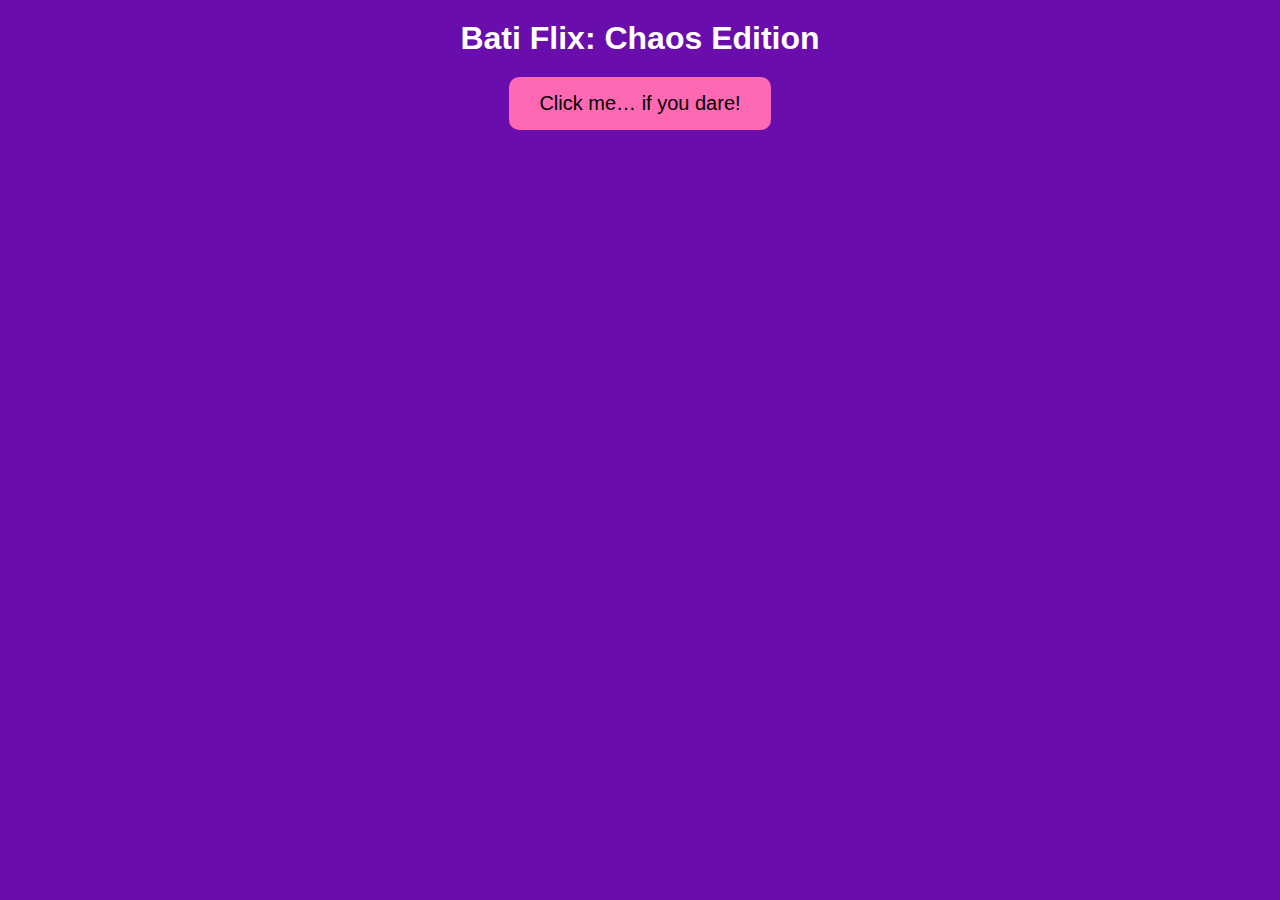
<file: index.html>
<!DOCTYPE html>
<html lang="en">
<head>
<meta charset="UTF-8">
<meta name="viewport" content="width=device-width, initial-scale=1.0">
<title>Bati Flix - Ultimate Chaos</title>
<link rel="stylesheet" href="style2.css">
</head>
<body>
<h1>Bati Flix: Chaos Edition</h1>
<button id="main-button">Click me… if you dare!</button>
<div id="message"></div>

<script src="script2.js"></script>
</body>
</html>
</file>
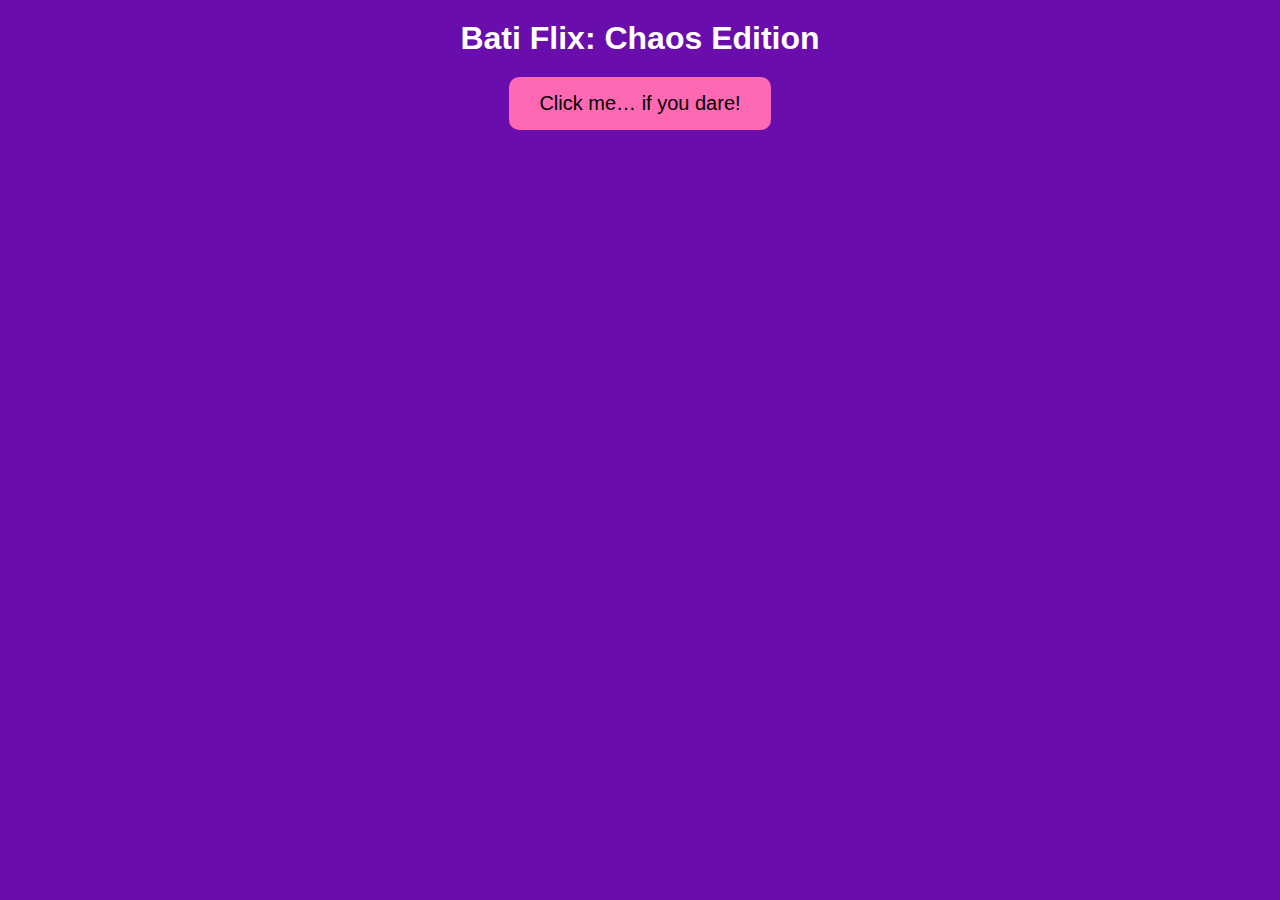
<file: index2.html>
<!DOCTYPE html>
<html lang="en">
<head>
<meta charset="UTF-8">
<meta name="viewport" content="width=device-width, initial-scale=1.0">
<title>Bati Flix - Ultimate Chaos</title>
<link rel="stylesheet" href="style2.css">
</head>
<body>
<h1>Bati Flix: Chaos Edition</h1>
<button id="main-button">Click me… if you dare!</button>
<div id="message"></div>

<script src="script2.js"></script>
</body>
</html>
</file>
<file: style2.css>
* {
  box-sizing: border-box;
  margin: 0;
  padding: 0;
}

body {
  font-family: 'Comic Sans MS', cursive, sans-serif;
  background-color: #6a0dad;
  color: white;
  text-align: center;
  overflow-x: hidden;
}

h1 {
  margin-top: 20px;
  font-size: 2em;
}

#main-button {
  font-size: 20px;
  padding: 15px 30px;
  margin: 20px;
  cursor: pointer;
  transition: all 0.3s ease;
  border-radius: 10px;
  background-color: #ff69b4;
  border: none;
}

.flying-emoji {
  position: absolute;
  font-size: 30px;
  animation: float 3s linear forwards;
}

@keyframes float {
  0% { transform: translateY(0); opacity: 1; }
  100% { transform: translateY(-500px); opacity: 0; }
}
</file>
